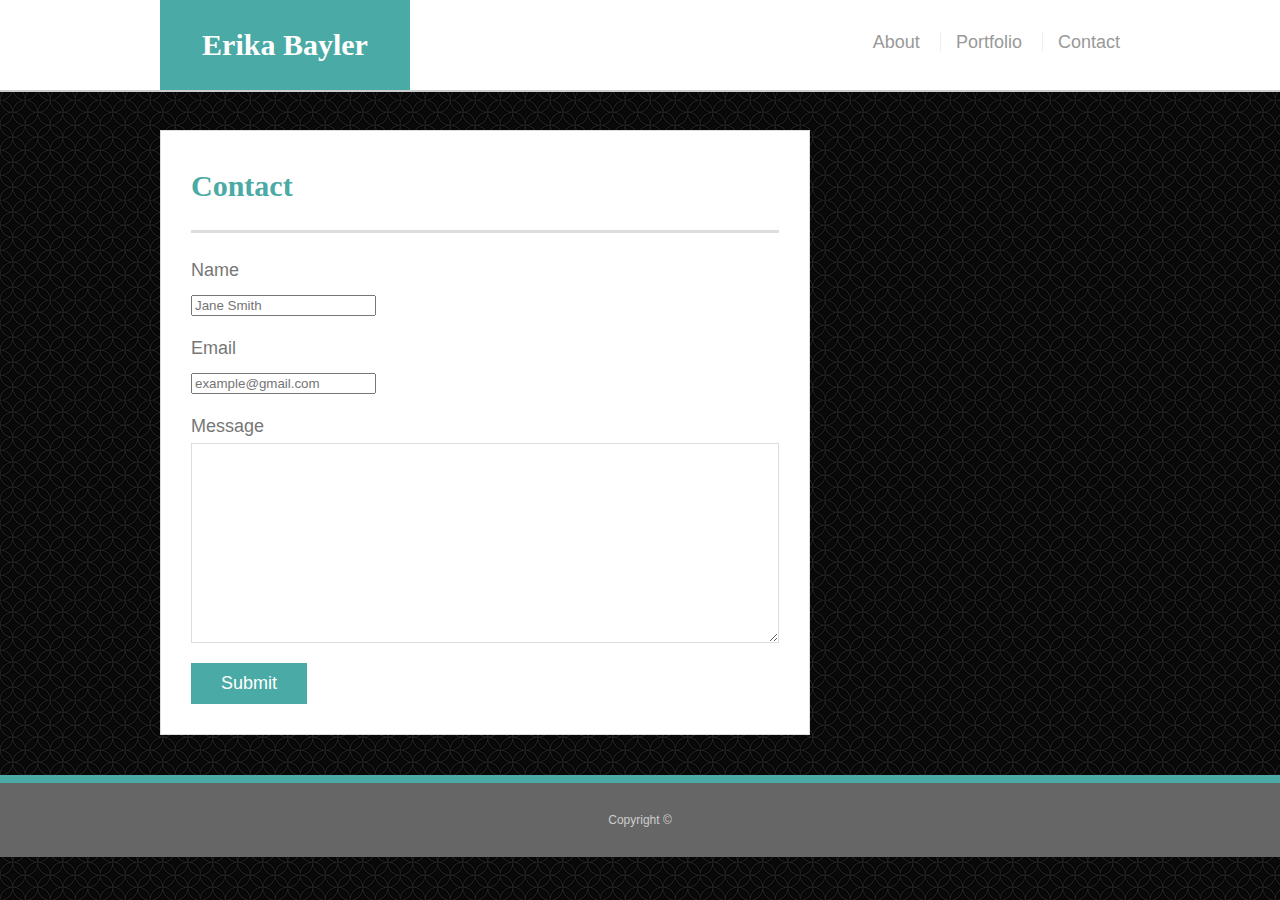
<file: contact.html>
<!DOCTYPE html>
<html lang="en-us">

<head>
    <meta charset="UTF-8">
    <meta name="viewport"
          content="width=device-width, initial-scale=1.0">
    <link rel="stylesheet"
          href="assets/css/reset.css">
    <link rel="stylesheet"
          href="assets/css/style.css">

    <title>Student Bio</title>

</head>

<body>

    <!-- Headline -->
    <header id="masthead">
        <div class="container">
            <a href="index.html"
               id="logo">Erika Bayler</a>

            <nav>
                <a href="index.html">About</a>
                <a href="portfolio.html">Portfolio</a>
                <a href="contact.html">Contact</a>
            </nav>
        </div>
    </header>

    <!--Main Container-->

    <div id="main-container" class="container">
            <section class="main-section">
                <h1>Contact</h1>
                <form id="form">
                    <ul>
                        <li>
                            <label for="name">Name</label>
                            <input type="text"
                                name="name"
                                id="name"
                                placeholder="Jane Smith"
                                required="required">
                        </li>
                        <li>
                            <label for="email">Email</label>
                            <input type="text"
                                name="name"
                                id="email"
                                placeholder="example@gmail.com"
                                required="required">
                        </li>
                        <li>
                            <label for="message">Message</label>
                            <textarea name="message"
                                id="message"
                                required="required">
                            </textarea>
                        </li>
                    </ul>
                        <input type="submit" name="Submit">
                </form>
            </section>
    </div>

    <div>
    <footer>
        <div class="container">
            <h4>Copyright &copy;</h4>
        </div>
    </footer>
    </div>

</body>

</html>
</file>
<file: assets/css/style.css>
* {
        box-sizing: border-box
}

body {
        font-family: Arial, 'Helvetica Neue',Helvetica, sans-serif;
        color: #777;
        font-size: 18px;
        line-height: 34px;
        /*Background image not working, tried also background-image:*/
        background: url("../images/spirationdark.png");
    }

.container {
        width: 100%;
        max-width:960px;
        margin: 0 auto;
        clear: both;
}

/*headers*/

h1, h2, h3, p {
        margin-bottom: 20px;
}
p:last-child {
        margin-bottom: 0;
}
h1, h2, h3 {
        font-family: Georgia, 'Times New Roman', Times, serif;
        font-weight: 700;
        color: #4aaaa5;
}
h1 {
        font-size: 30px;
        line-height: 49px;
        border-bottom: 3px solid #ddd;
        padding-bottom: 20px;
}
h2, h3 {
        font-size: 22px;
}

#masthead {
        background: #fff;
        margin: 0 0 30px;
        z-index: 99;
        color: #fff;
        overflow: auto;
        border-bottom: 2px solid #ccc;
        position: fixed;
        width: 100%;
}
#logo {
        width: 250px;
        height: 90px;
        background: #4aaaa5;
        float: left;
        font-family: Georgia, 'Times New Roman', Times, serif;
        text-align: center;
        line-height: 90px;
        color: #fff;
        font-weight: 700;
        font-size: 30px;
        text-decoration: none;
}
nav {
       float: right;
       margin-top: 25px;
}
nav a {
        color: #999;
        text-decoration: none;
        margin-left: 15px;
        border-left: 1px solid #efefef;
        padding-left: 15px;
        line-height: 18px;
}
nav a:first-child {
        border-left: 0 none;
}
#main-container {
        padding-top: 130px;
}
.main-section {
        background: #fff;
        padding: 30px;
        margin: 0 0 40px 0;
        width: 100%;
        max-width: 650px;
        float: left;
        border: 1px solid #ddd;
}
.profile_image {
        width: 200px;

        height: auto;
        margin-top: 10px;
        float: left;
        margin-right: 25px;
}
.clearfix::after {
  content: "";
  clear: both;
  display: table;
}
.sidebar {
        background: #fff;
        padding: 30px;
        max-width: 270px;
        float: right;
        border: 1px solid #ddd;
        margin-bottom: 20px;
}
h3, .sidebar, h2{
        border-bottom: 2px solid #eee;
        padding-bottom: 20px;
        margin-bottom: 15px;
        line-height: 22px;
}
.social {
        width: 62px;
        height: 62px;
        margin-top: 8px;
        margin-right: 5px;   
}
.social:last-child {
        margin-right: 0;
}
footer {
        background: #666;
        color: #fff;
        padding: 20px 0;
        clear: both;
        border-top: 8px solid #4aaaa5;
        color: #ccc; 
        font-size: 12px;
        text-align: center;
}

.work {
        width: 274px;
        overflow: auto;
        position: relative;
        float: left;
        margin: 20px 0 25px;
}
.work:nth-child(even) {
        margin-right: 40px;
}
.work img {
        width: 100%;
        height: 175px;
        border: 0 none;
}
.work h3 {
        border-bottom: 0;
        Background: #4aaaa5;
        color: #fff;
        text-align: center;
        position: absolute;
        bottom: 20px;
        padding: 15px;
        width: 100%;
        line-height: 20px;
        margin-bottom: 0;
        font-weight: 300;
}
#form ul {
        margin-bottom: 20px;
}
#form li {
        margin-bottom: 10px;
}
label, input [type=email], input [type=text], textarea{
        display: block;
        width: 100%;
}
input [type=email], input [type=text], textarea{
        height: 35px;
        border: 1px solid #ddd;
        padding: 0 10px;
        font-size: 14px;
}
textarea {
        height: 200px;
}
input[type=submit] {
        background: #4aaaa5;
        border: 0 none;
        color: #fff;
        font-size: 18px;
        padding: 10px 30px;
        cursor: pointer;
}
a {
        text-decoration: none;
}

@media only screen and (max-width: 980px) {
       nav {
               margin-right: 15px;
       }
       .container {
               max-width: 100%;
       }
       .main-section {
               float: none;
               margin: 0 auto 40px;
       }

}
@media only screen and (max-width: 768px) {
.main-section {
       max-width: 80%;
}
.work:nth-child(even) {
       margin-right: auto;
}
.work {
       float: none;
       margin: 20px auto 25px;
}

}
@media only screen and (max-width: 640px) {
#logo {
       margin: 0 auto;
       float: none;
       display: block;
}
nav {
       float: none;
       margin: 0 auto;
       text-align: center;
}
nav a:first-child {
       border-left: 0 none;
       padding-left: 0;
       margin-left: 0;
}
.work img {
       height: auto;
}
.work {
       width: 100%;
}
.work h3 {
       font-size: 16px;
       padding: 10px;
       line-height: 16px;
}
p {
       font-size: 15px;
}
#masthead {
       position: static;
}
#main-container {
       padding-top: 0;
}
}
</file>
